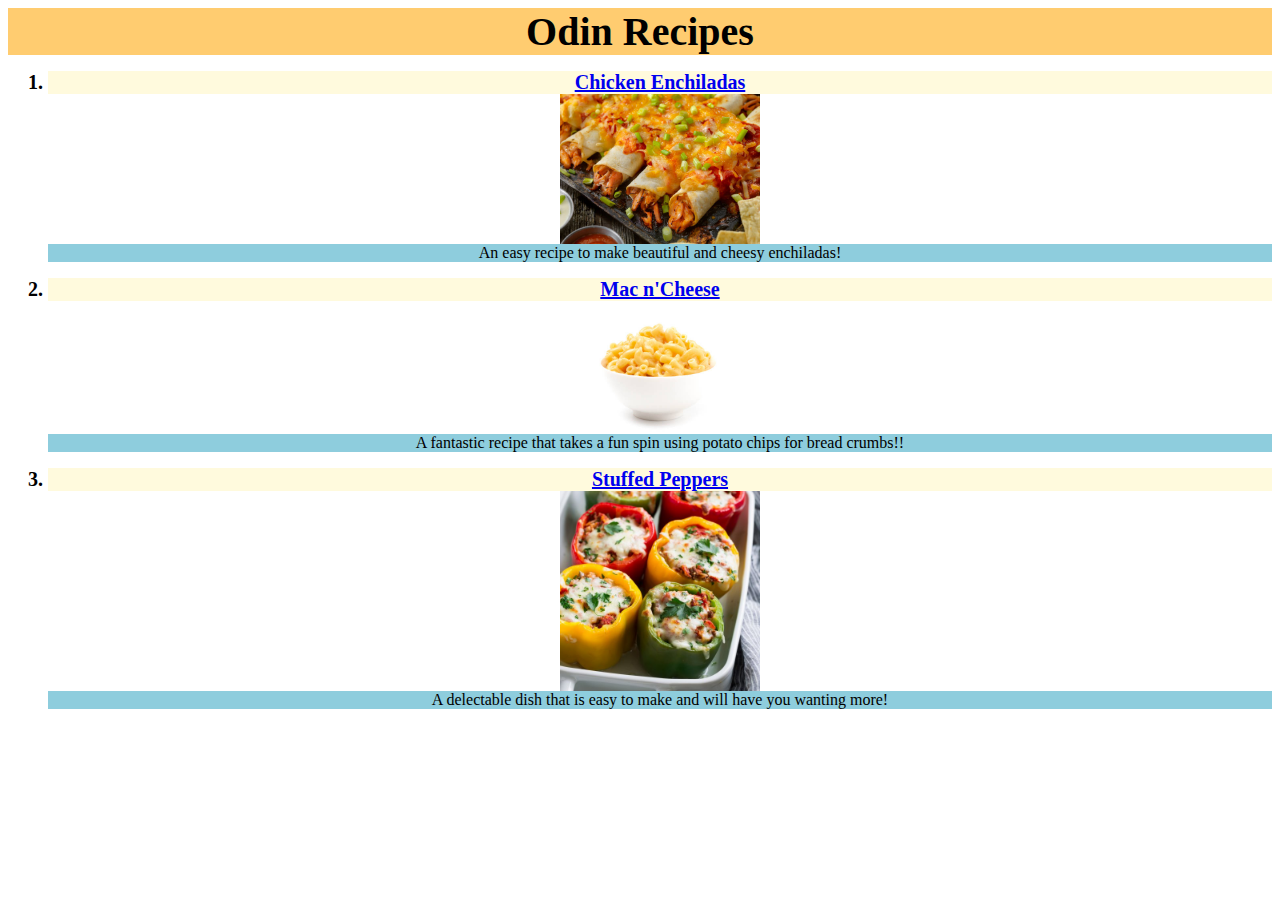
<file: index.html>
<!DOCTYPE html>
<html lang="en">
<head>
    <meta charset="UTF-8">
    <meta name="viewport" content="width=device-width, initial-scale=1.0">
    <title>Odin Recipes</title>
    <link rel="stylesheet" href="style.css">
</head>
<body>
    <div class="title">Odin Recipes</div>
    <ol>
        <div class="links"><li><a href="recipes/chicken_enchiladas.html">Chicken Enchiladas</a></li></div>
        <img class="preview" src="./images/chicken_enchiladas.jpg" alt="Chicken Enchiladas">
        <div class="comment">An easy recipe to make beautiful and cheesy enchiladas!</div>
        <p></p>
        <div class="links"><li><a href="recipes/mac_n_cheese.html">Mac n'Cheese</a></li></div>
        <img class="preview" src="./images/mac_n_cheese.jpg" alt="Mac n'Cheese">
        <div class="comment">A fantastic recipe that takes a fun spin using potato chips for bread crumbs!!</div>
        <p></p>
        <div class="links"><li><a href="recipes/stuffed_peppers.html">Stuffed Peppers</a></li></div>
        <img class="preview" src="./images/stuffed_peppers.jpg" alt="Stuffed Peppers">
        <div class="comment">A delectable dish that is easy to make and will have you wanting more!</div>
    </ol>
</body>
</html>
</file>
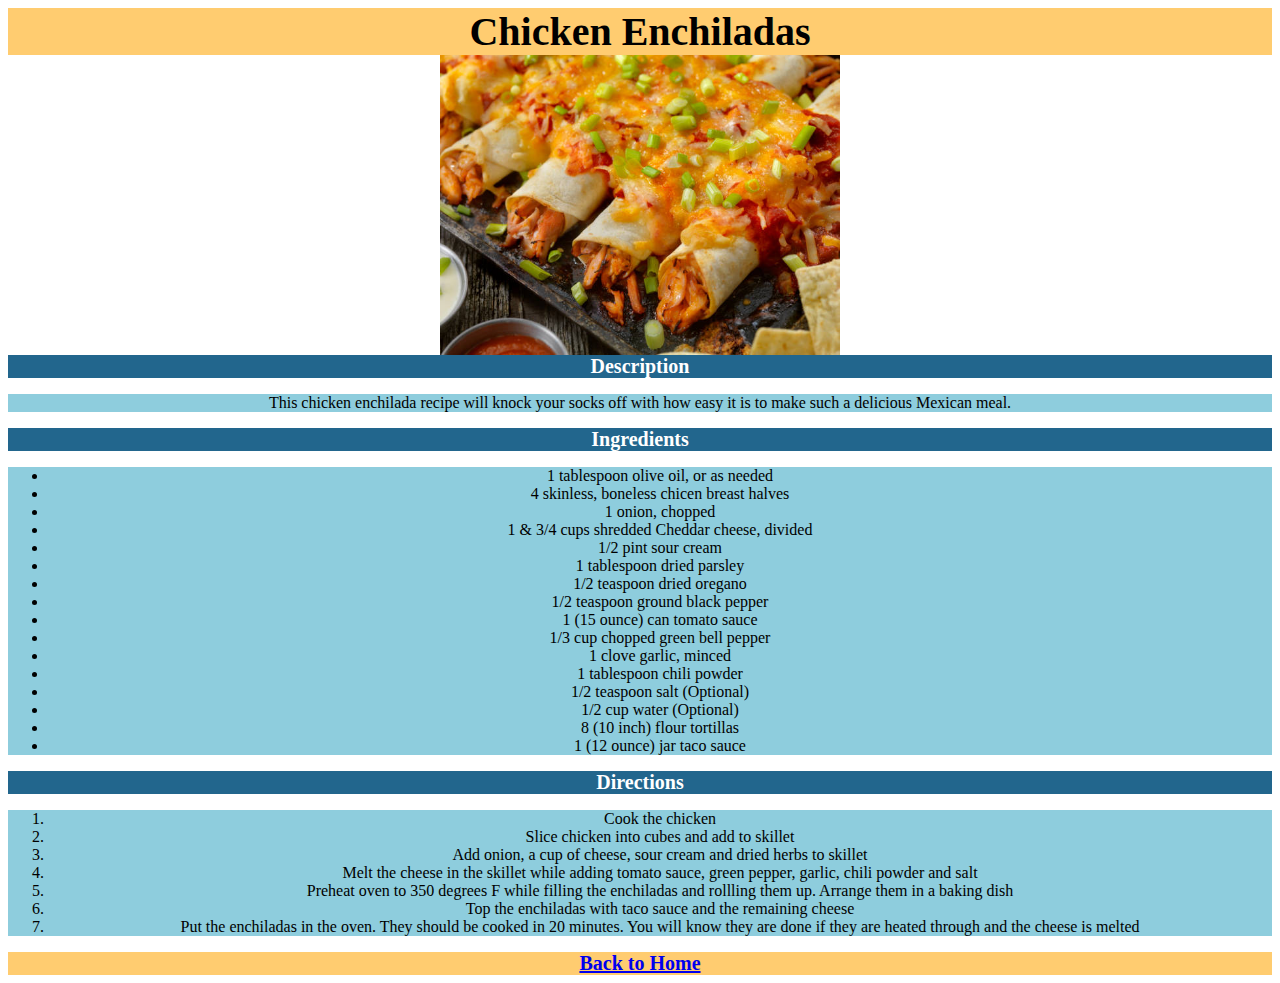
<file: recipes/chicken_enchiladas.html>
<!DOCTYPE html>
<html lang="en">
<head>
    <meta charset="UTF-8">
    <meta name="viewport" content="width=device-width, initial-scale=1.0">
    <title>Document</title>
    <link rel="stylesheet" href="style.css">
</head>
<body>
    <div class="title">Chicken Enchiladas</div>
    <img src="./../images/chicken_enchiladas.jpg" alt="Chicken Enchiladas">
    <div>Description</div>
    <p>This chicken enchilada recipe will knock your socks off with how easy it is to make such a delicious Mexican meal.</p>
    
    <div>Ingredients</div>
    <ul>
        <li>1 tablespoon olive oil, or as needed</li>
        <li>4 skinless, boneless chicen breast halves</li>
        <li>1 onion, chopped</li>
        <li>1 & 3/4 cups shredded Cheddar cheese, divided</li>
        <li>1/2 pint sour cream</li>
        <li>1 tablespoon dried parsley</li>
        <li>1/2 teaspoon dried oregano</li>
        <li>1/2 teaspoon ground black pepper</li>
        <li>1 (15 ounce) can tomato sauce</li>
        <li>1/3 cup chopped green bell pepper</li>
        <li> 1 clove garlic, minced</li>
        <li>1 tablespoon chili powder</li>
        <li>1/2 teaspoon salt (Optional)</li>
        <li>1/2 cup water (Optional)</li>
        <li>8 (10 inch) flour tortillas</li>
        <li>1 (12 ounce) jar taco sauce</li>
    </ul>
    <div>Directions</div>
    <ol>
        <li>Cook the chicken</li>
        <li>Slice chicken into cubes and add to skillet</li>
        <li>Add onion, a cup of cheese, sour cream and dried herbs to skillet</li>
        <li>Melt the cheese in the skillet while adding tomato sauce, green pepper, garlic, chili powder and salt</li>
        <li>Preheat oven to 350 degrees F while filling the enchiladas and rollling them up. Arrange them in a baking dish</li>
        <li>Top the enchiladas with taco sauce and the remaining cheese</li>
        <li>Put the enchiladas in the oven. They should be cooked in 20 minutes. You will know they are done if they are heated through and the cheese is melted</li>
    </ol>
    <div class="links"><a href="./../index.html">Back to Home</a></div>
</body>
</html>
</file>
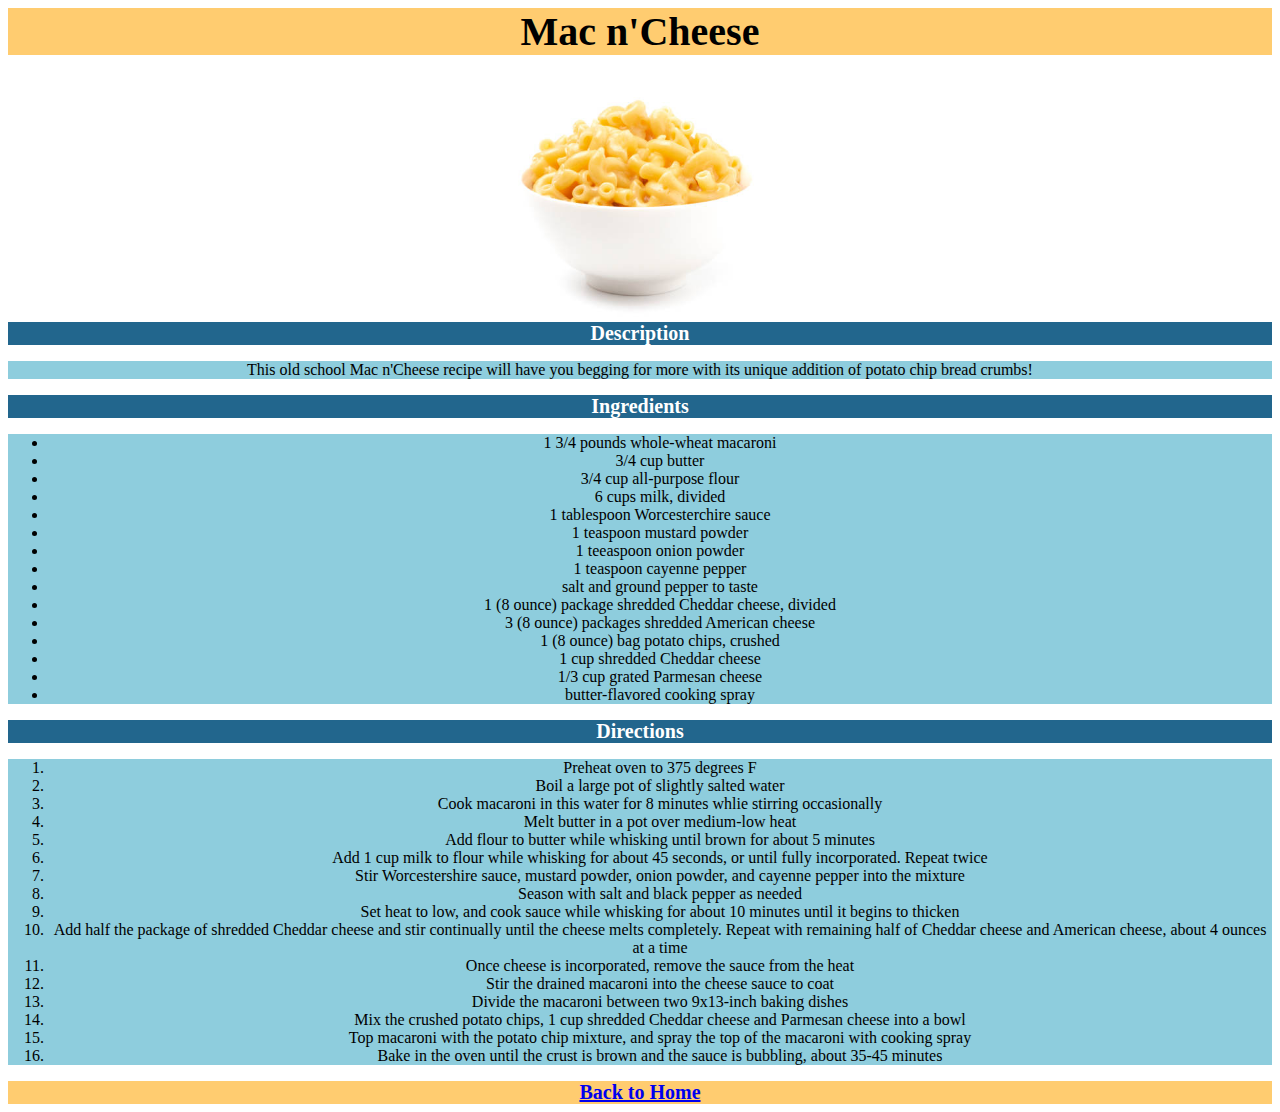
<file: recipes/mac_n_cheese.html>
<!DOCTYPE html>
<html lang="en">
<head>
    <meta charset="UTF-8">
    <meta name="viewport" content="width=device-width, initial-scale=1.0">
    <title>Mac n'Cheese</title>
    <link rel="stylesheet" href="style.css">
</head>
<body>
    <div class="title">Mac n'Cheese</div>
    <img src="./../images/mac_n_cheese.jpg" alt="Mac n'Cheese">
    <div>Description</div>
    <p>This old school Mac n'Cheese recipe will have you begging for more with its unique addition of potato chip bread crumbs!</p>
    <div>Ingredients</div>
    <ul>
        <li>1 3/4 pounds whole-wheat macaroni</li>
        <li>3/4 cup butter</li>
        <li> 3/4 cup all-purpose flour</li>
        <li>6 cups milk, divided</li>
        <li>1 tablespoon Worcesterchire sauce</li>
        <li>1 teaspoon mustard powder</li>
        <li>1 teeaspoon onion powder</li>
        <li>1 teaspoon cayenne pepper</li>
        <li>salt and ground pepper to taste</li>
        <li>1 (8 ounce) package shredded Cheddar cheese, divided</li>
        <li>3 (8 ounce) packages shredded American cheese</li>
        <li>1 (8 ounce) bag potato chips, crushed</li>
        <li>1 cup shredded Cheddar cheese</li>
        <li>1/3 cup grated Parmesan cheese</li>
        <li>butter-flavored cooking spray</li>
    </ul>    
    <div>Directions</div>
    <ol>
        <li>Preheat oven to 375 degrees F</li>
        <li>Boil a large pot of slightly salted water</li>
        <li>Cook macaroni in this water for 8 minutes whlie stirring occasionally</li>
        <li>Melt butter in a pot over medium-low heat</li>
        <li>Add flour to butter while whisking until brown for about 5 minutes</li>
        <li>Add 1 cup milk to flour while whisking for about 45 seconds, or until fully incorporated. Repeat twice</li>
        <li>Stir Worcestershire sauce, mustard powder, onion powder, and cayenne pepper into the mixture</li>
        <li>Season with salt and black pepper as needed</li>
        <li>Set heat to low, and cook sauce while whisking for about 10 minutes until it begins to thicken</li>
        <li>Add half the package of shredded Cheddar cheese and stir continually until the cheese melts completely. Repeat with remaining half of Cheddar cheese and American cheese, about 4 ounces at a time</li>
        <li>Once cheese is incorporated, remove the sauce from the heat</li>
        <li>Stir the drained macaroni into the cheese sauce to coat</li>
        <li>Divide the macaroni between two 9x13-inch baking dishes</li>
        <li>Mix the crushed potato chips, 1 cup shredded Cheddar cheese and Parmesan cheese into a bowl</li>
        <li>Top macaroni with the potato chip mixture, and spray the top of the macaroni with cooking spray</li>
        <li>Bake in the oven until the crust is brown and the sauce is bubbling, about 35-45 minutes</li>
    </ol>
    <div class="links"><a href="./../index.html">Back to Home</a></div>
</body>
</html>
</file>
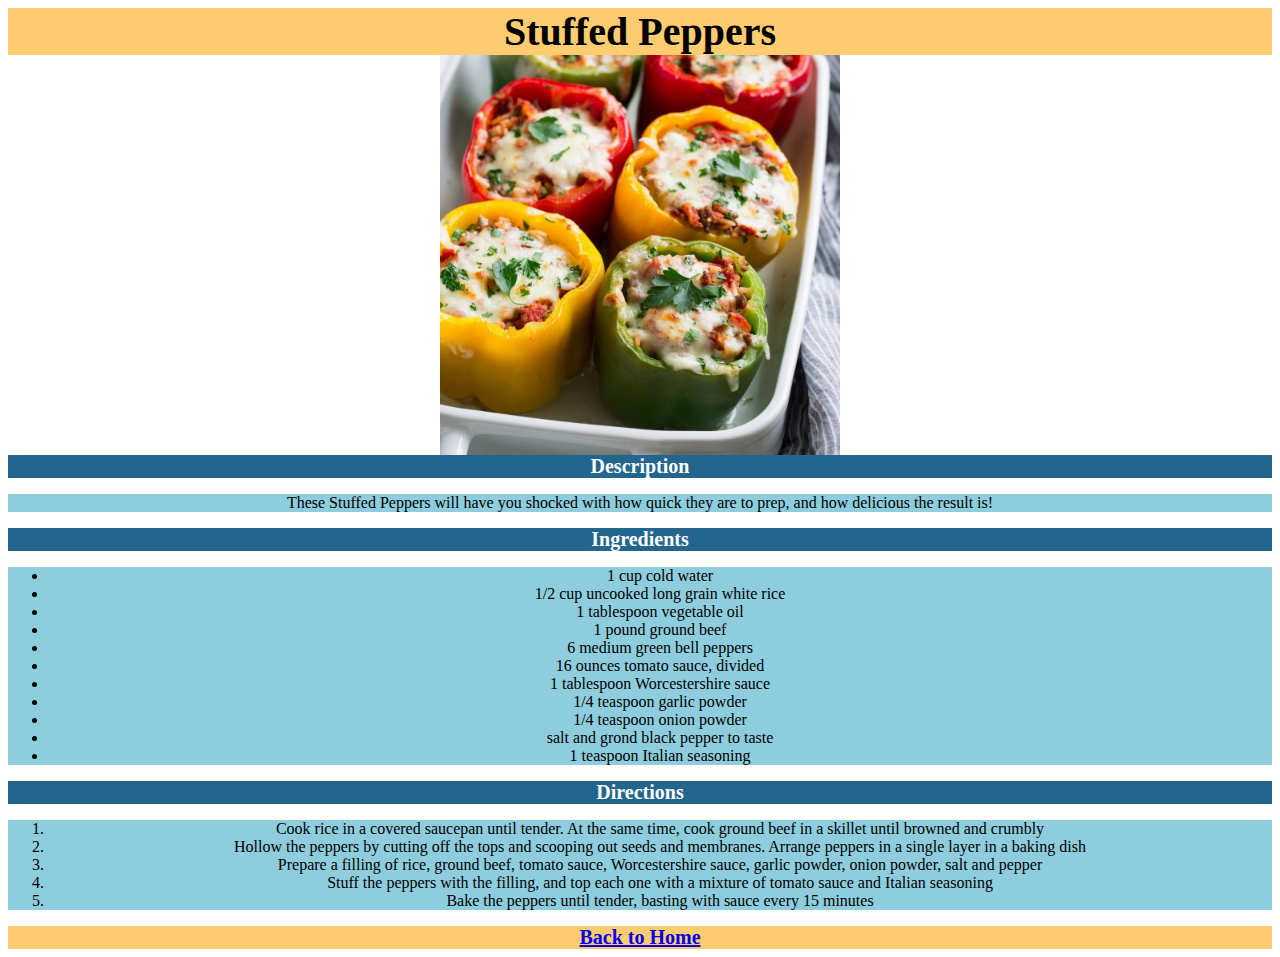
<file: recipes/stuffed_peppers.html>
<!DOCTYPE html>
<html lang="en">
<head>
    <meta charset="UTF-8">
    <meta name="viewport" content="width=device-width, initial-scale=1.0">
    <title>Stuffed Peppers</title>
    <link rel="stylesheet" href="style.css">
</head>
<body>
    <div class="title">Stuffed Peppers</div>
    <img src="./../images/stuffed_peppers.jpg" alt="Stuffed Peppers">
    <div>Description</div>
    <p>These Stuffed Peppers will have you shocked with how quick they are to prep, and how delicious the result is!</p>
    <div>Ingredients</div>
    <ul>
        <li>1 cup cold water</li>
        <li>1/2 cup uncooked long grain white rice</li>
        <li>1 tablespoon vegetable oil</li>
        <li>1 pound ground beef</li>
        <li>6 medium green bell peppers</li>
        <li>16 ounces tomato sauce, divided</li>
        <li>1 tablespoon Worcestershire sauce</li>
        <li>1/4 teaspoon garlic powder</li>
        <li>1/4 teaspoon onion powder</li>
        <li>salt and grond black pepper to taste</li>
        <li>1 teaspoon Italian seasoning</li>
    </ul>
    <div>Directions</div>
    <ol>
        <li>Cook rice in a covered saucepan until tender. At the same time, cook ground beef in a skillet until browned and crumbly</li>
        <li>Hollow the peppers by cutting off the tops and scooping out seeds and membranes. Arrange peppers in a single layer in a baking dish</li>
        <li>Prepare a filling of rice, ground beef, tomato sauce, Worcestershire sauce, garlic powder, onion powder, salt and pepper</li>
        <li>Stuff the peppers with the filling, and top each one with a mixture of tomato sauce and Italian seasoning</li>
        <li>Bake the peppers until tender, basting with sauce every 15 minutes</li>
    </ol>
    <div class="links"><a href="./../index.html">Back to Home</a></div>
</body>
</html>
</file>
<file: style.css>
.title{
    text-align: center;
    font-size: 40px;
    font-weight: bold;
    background-color: #FFCC70;
}

.links{
    text-align: center;
    font-size: 20px;
    font-weight: bold;
    background-color:#FFFADD;
}

.comment{
    text-align: center;
    font-size: 16px;
    background-color: #8ECDDD;
}

.preview{
    width: 200px;
    height: auto;
    display: block;
    margin-left: auto;
    margin-right: auto;
    background-color: #22668D;
}
</file>
<file: recipes/style.css>
.title{
    text-align: center;
    font-size: 40px;
    font-weight: bold;
    background-color: #FFCC70;
    color: black;
}
.links{
    text-align: center;
    font-size: 20px;
    font-weight: bold;
    background-color:#FFCC70;
}
div{
    text-align: center;
    font-size: 20px;
    background-color: #22668D;
    font-weight: bold;
    color: white;
}





p,ul,ol{
    text-align: center;
    font-size: 16px;
    background-color: #8ECDDD;
}

img{
    width: 400px;
    height: auto;
    display: block;
    margin-left: auto;
    margin-right: auto;
    background-color: #22668D;
}
</file>
